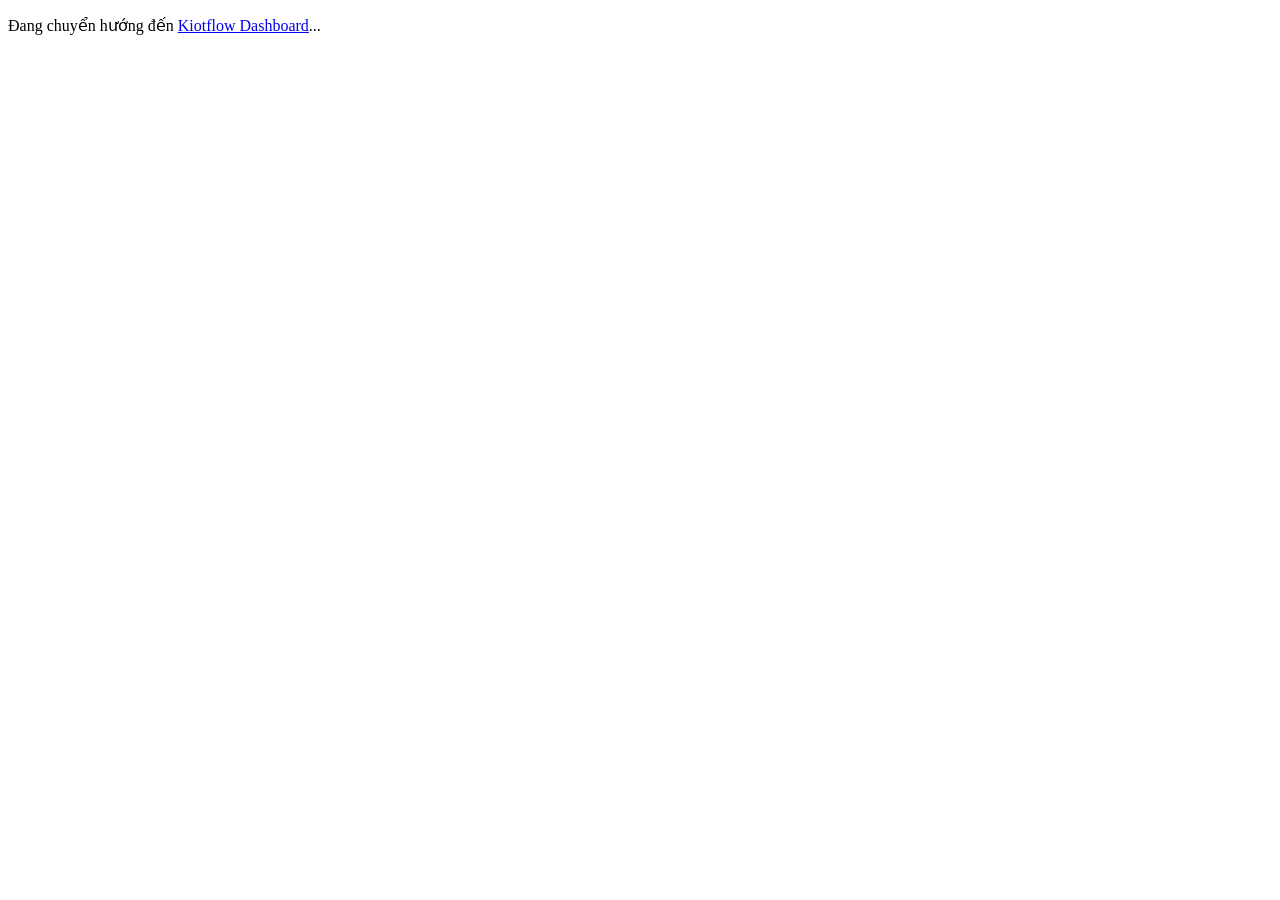
<file: QuanLyBanHangPRJ301/web/index.html>
<!DOCTYPE html>
<html>
<head>
  <meta charset="UTF-8">
  <meta http-equiv="refresh" content="0; url=views/dashboard.jsp">
  <title>Kiotflow Retail Operations</title>
</head>
<body>
  <p>Đang chuyển hướng đến <a href="views/dashboard.jsp">Kiotflow Dashboard</a>...</p>
</body>
</html>
</file>
